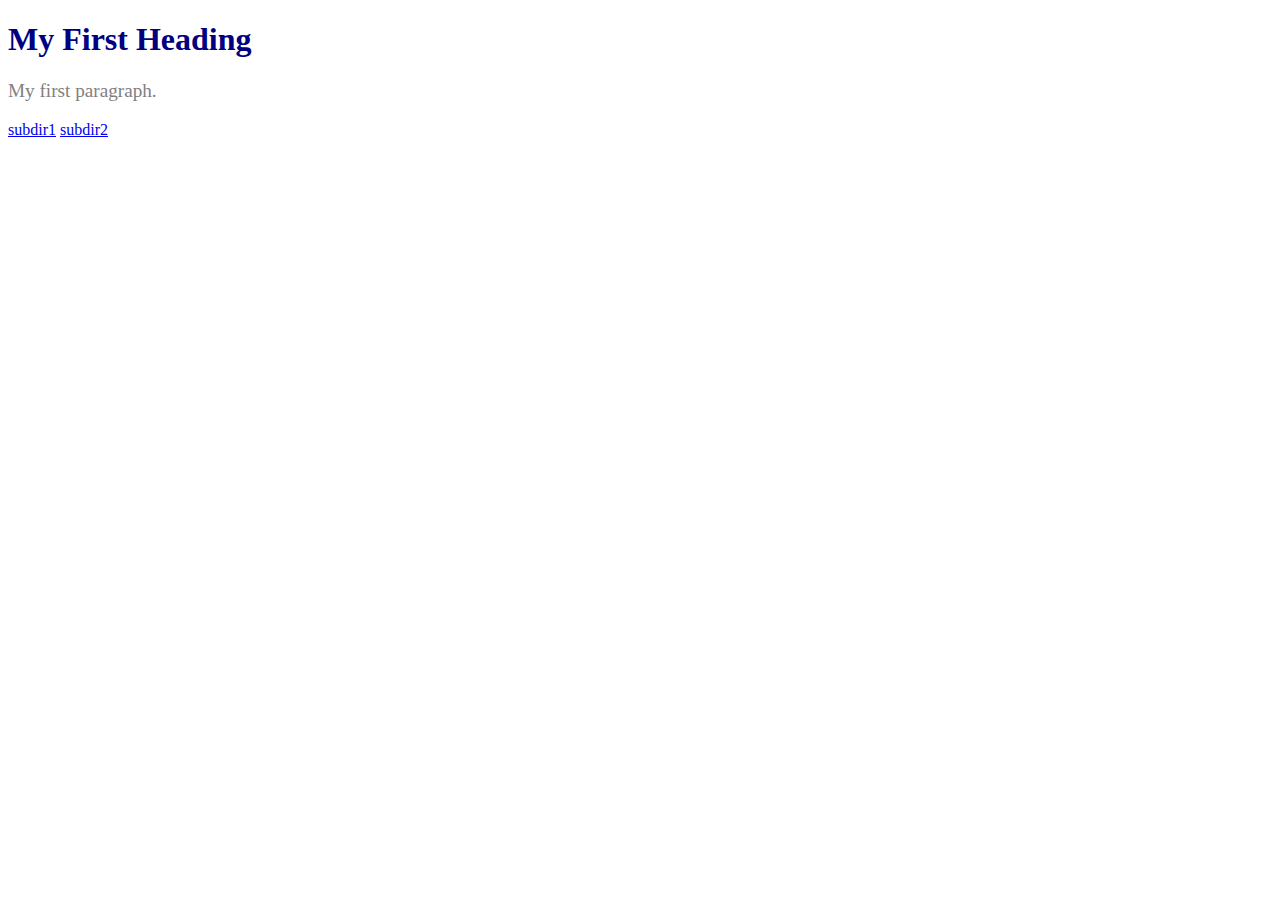
<file: tests/data/index.html>
<!DOCTYPE html>
<html lang="en">
<head>
    <meta charset="UTF-8">
    <title>Page Title</title>
    <link rel="stylesheet" href="style.css">
</head>
<body>

<h1>My First Heading</h1>
<p>My first paragraph.</p>

<a href="/subdir1">subdir1</a>
<a href="/subdir2">subdir2</a>

</body>
</html>
</file>
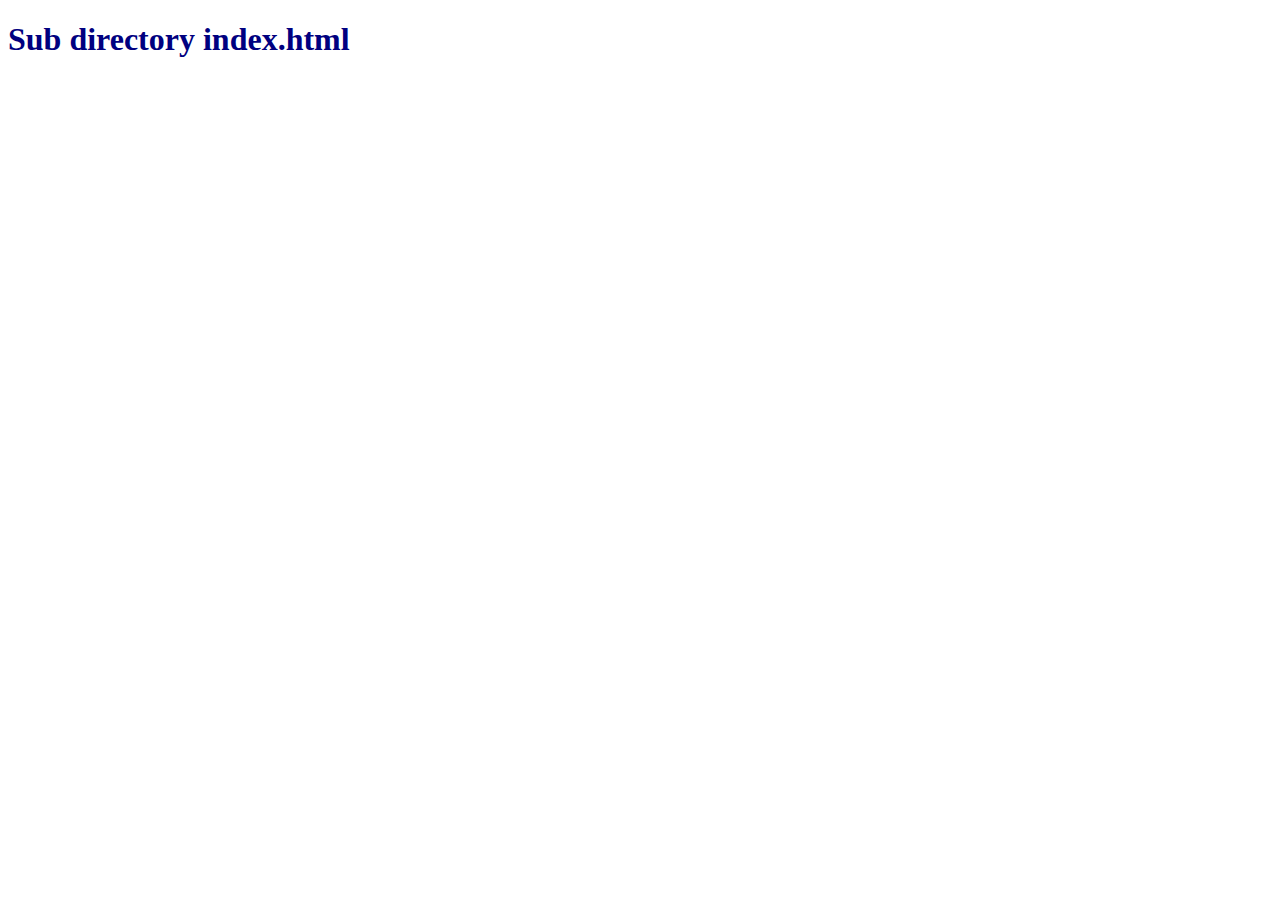
<file: tests/data/subdir/index.html>
<!DOCTYPE html>
<html lang="en">
<head>
    <meta charset="UTF-8">
    <title>SubDirectory</title>
    <link rel="stylesheet" href="../style.css">
</head>
<body>
<h1>Sub directory index.html</h1>
</body>
</html>
</file>
<file: tests/data/style.css>
/* basic css */
body {
    background-color: white;
    color: black;
}

h1 {
    font-size: 2em;
    font-weight: bold;
    color: navy;
}

p {
    font-size: 1.2em;
    color: gray;
}
</file>
